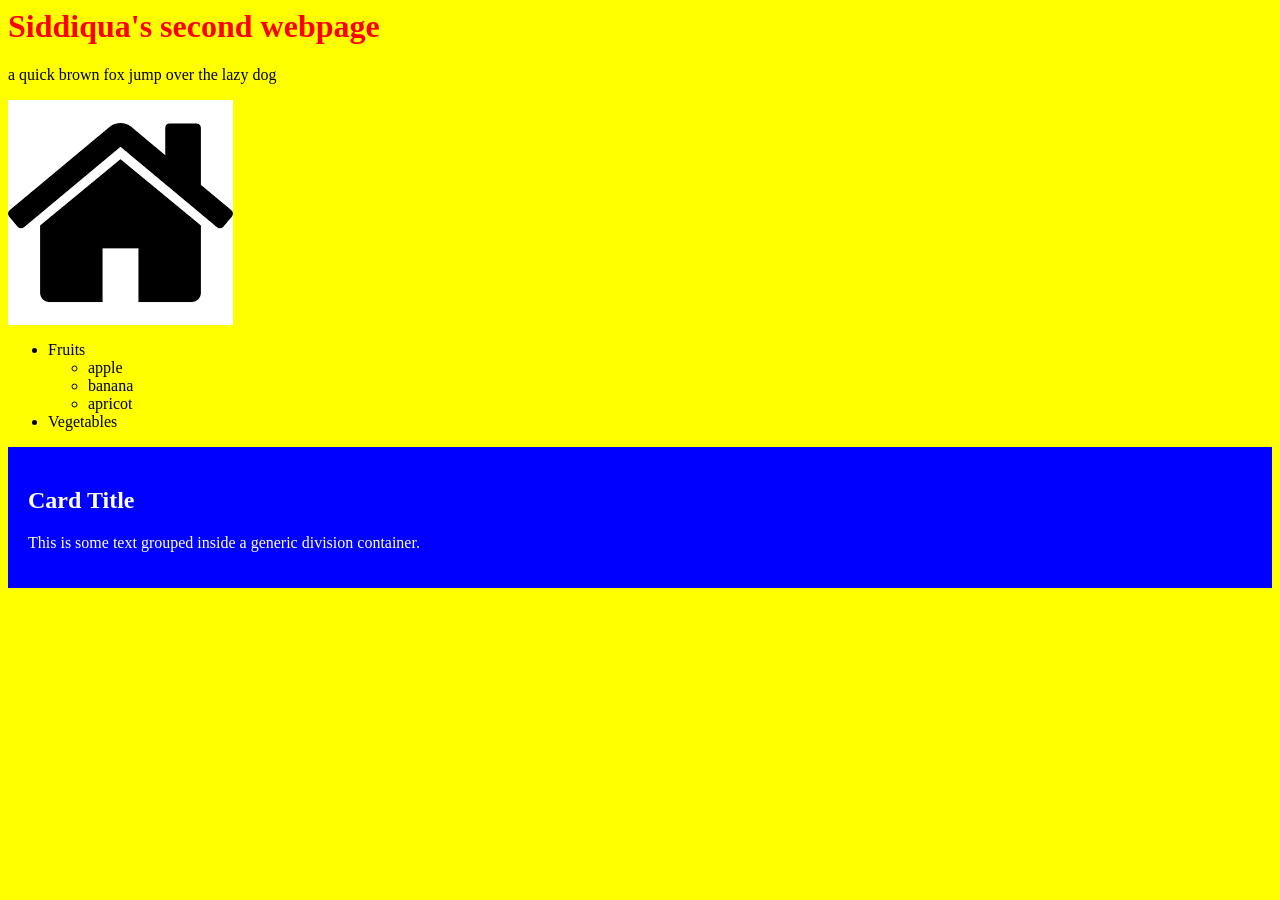
<file: index.html>
<html>
<head>
    <title>
        This is my second webpage
    </title>
    <link rel="stylesheet" href="sty.css">
</head>
<body>
    <h1>Siddiqua's second webpage</h1>
    <p>a quick brown fox jump over the lazy dog</p>
    <a href="https://en.wikipedia.org/wiki/Home_page">
    <img src="[data-uri]" alt="go to home page">
    </a>
     <ul>
        <li>Fruits
        <ul>
        <li>apple</li>
        <li>banana</li>
        <li>apricot</li>
        </ul>
        </li>
        <li>Vegetables</li>
     </ul>
     <div class="card-container">
  <h2>Card Title</h2>
  <p>This is some text grouped inside a generic division container.</p>
</div>
</body>
</html>
</file>
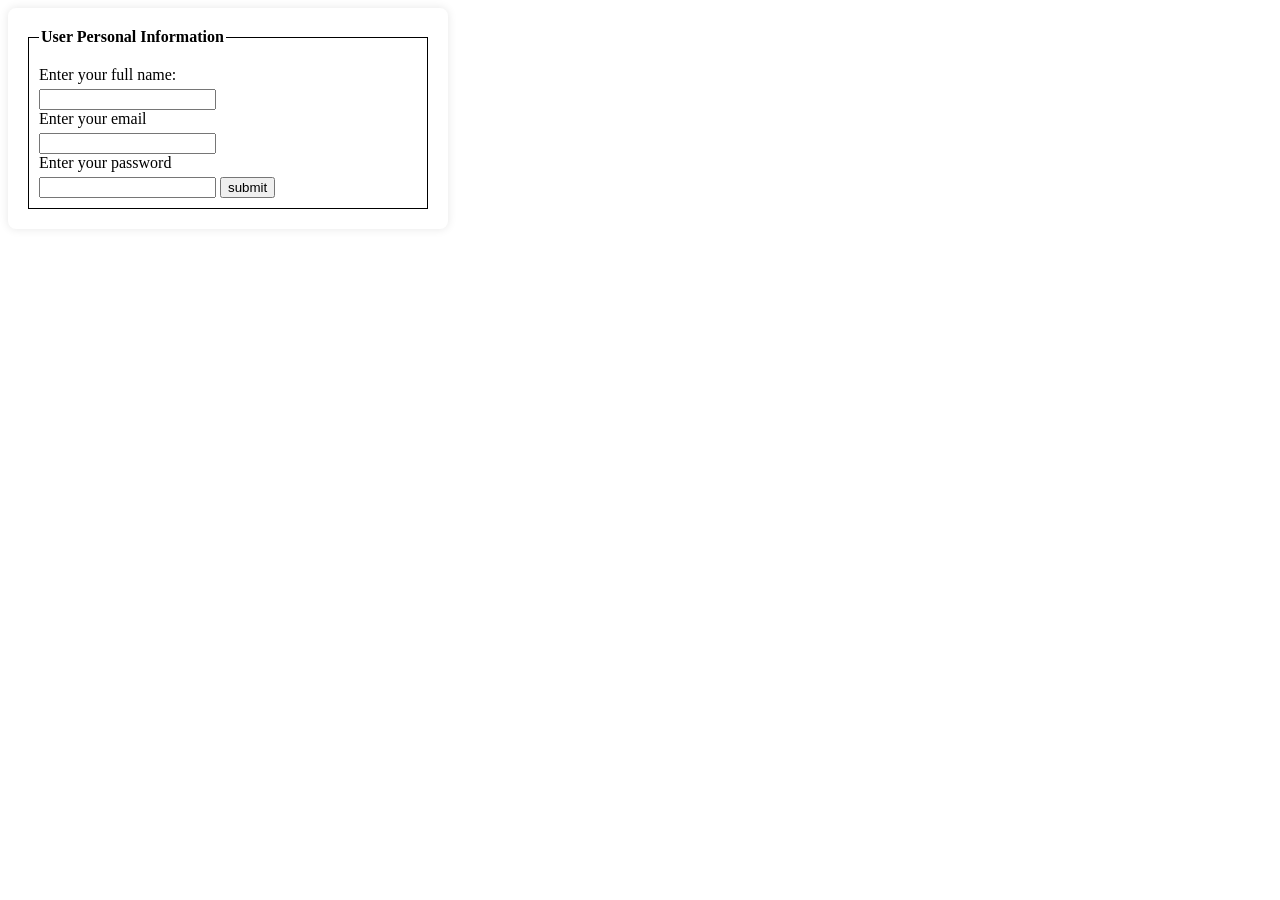
<file: form.html>
<html>
    <head>
        <title>HTML Form</title>
        <style>
        form {
            width: 400px;
            background-color: #fff;
            padding: 20px;
            border-radius: 8px;
            box-shadow: 0 0 10px rgba(0, 0, 0, 0.1);
        }
        fieldset {
            border: 1px solid black;
            padding: 10px;
            margin: 0;
        }
         legend {
            font-weight: bold;
            margin-bottom: 10px;
        }
        label {
            display: block;
            margin-bottom: 5px;
        }
        </style>
    </head>
    <body>
        <form>
            <fieldset>
                <legend>User Personal Information</legend>
                <label for="name">Enter your full name:</label>
                <input type="text" id="name" name="name" required />

                <label for="email">Enter your email</label>
                <input type="email" id="email" name="email" required/>

                <label for="password">Enter your password</label>
                <input type="text" id="password" name="password" required />

                <input type="submit" value="submit"/>
            </fieldset>
        </form>
    </body>
</html>
</file>
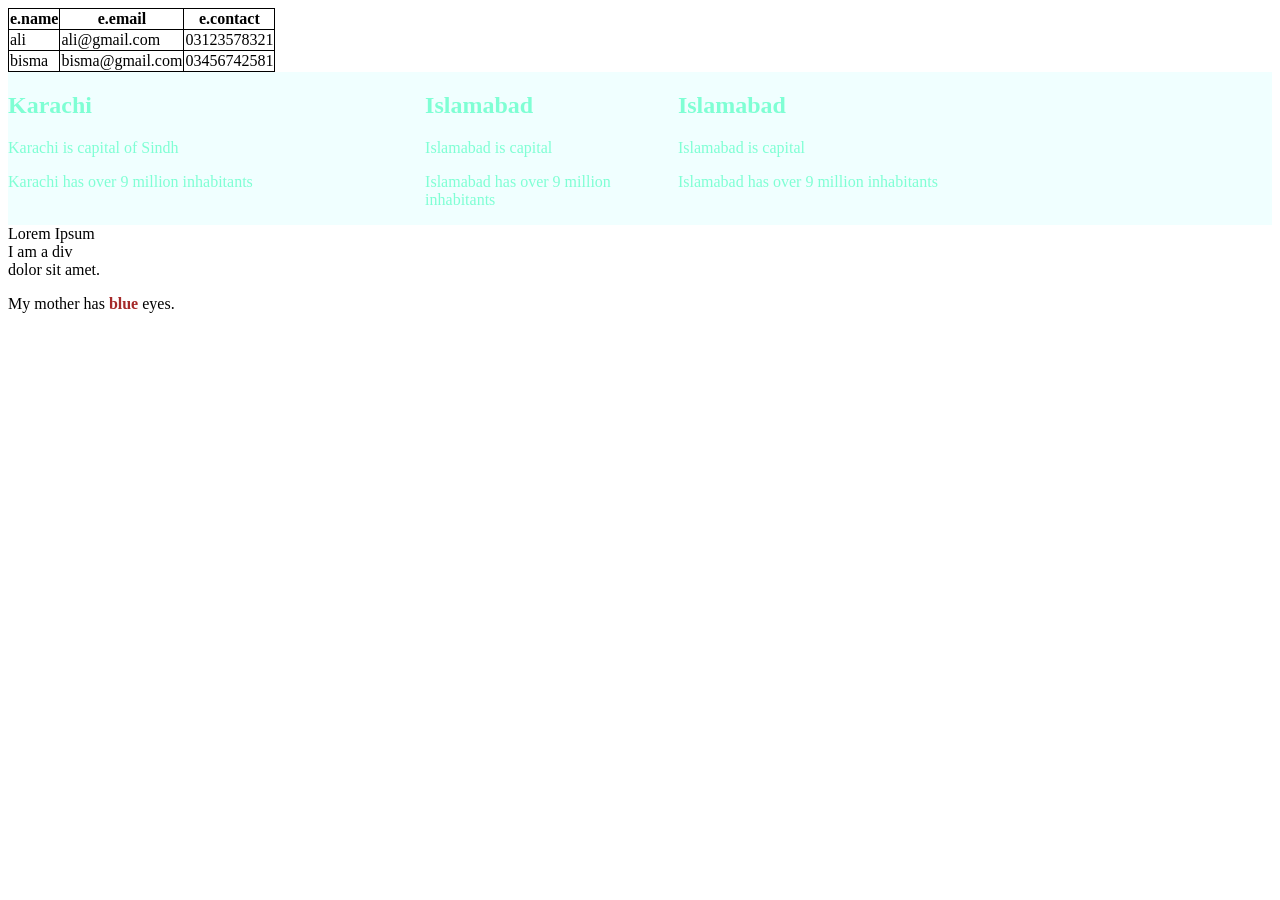
<file: main.html>
<html>
    <head>
        <style>
            table, th, td {
                border: 1px solid black;
                border-collapse: collapse;
            }

            .mycontainer{
              display: grid;
              grid-template-columns: 33% 20% 33%;
            }
            
            .highlight{
              color: brown;
              font-weight: bold;
            }

            .mycontainer{
              color:aquamarine;
              background-color: azure;
              background-image:url('https://media.istockphoto.com/id/523761634/photo/cute-panda-bear-climbing-in-tree.jpg?s=612x612&w=0&k=20&c=TxsmORsbuY1LpxQsc6T8fpWJo7lBwncciYhroAr8rXI=');
          
            }

          /*  .mycontainer{
              font-family: Arial, Helvetica, sans-serif;
              font-size: xx-large;
              font-weight: bold;
              line-height: 1.5;
            }*/
           
        </style>
    </head>
    <body>
    <table>
        <tr>
            <th>
             e.name 
            </th>
            <th>
            e.email
            </th>
            <th>
             e.contact
            </th>
        </tr>
     
        <tr>
          <td>
            ali
          </td>
          <td>
            ali@gmail.com
          </td>
        <td>
        03123578321
        </td>
         </tr>

         <tr>
          <td>
            bisma
          </td>
          <td>
            bisma@gmail.com
          </td>
        <td>
        03456742581
        </td>
         </tr>
    </table>
<div class="mycontainer">
  <div>
    <h2>Karachi</h2>
    <p>Karachi is capital of Sindh</p>
    <p>Karachi has over 9 million inhabitants</p>
  </div>
  
  <div>
    <h2>Islamabad</h2>
    <p>Islamabad is capital</p>
    <p>Islamabad has over 9 million inhabitants</p>
  </div>
  
    <div>
    <h2>Islamabad</h2>
    <p>Islamabad is capital</p>
    <p>Islamabad has over 9 million inhabitants</p>
  </div>
</div>
Lorem Ipsum <div>I am a div</div> dolor sit amet.


<p>My mother has <span class="highlight">blue</span> eyes.</p>
    </body>
</html>
</file>
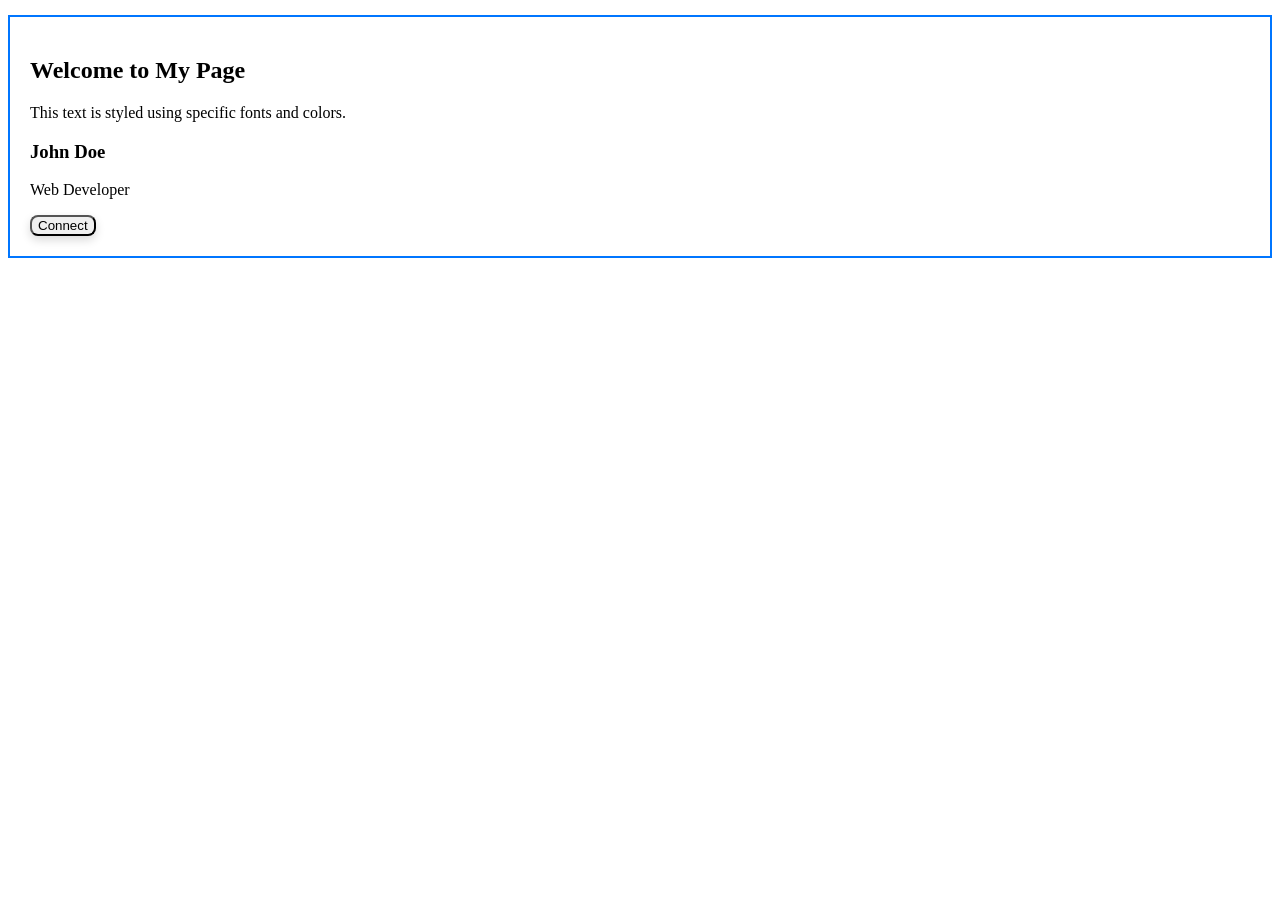
<file: practice.html>
<!DOCTYPE html>
<html lang="en">
<head>
  <meta charset="UTF-8">
  <meta name="viewport" content="width=device-width, initial-scale=1.0">
  <title>CSS Learning Layout</title>

 <link rel="stylesheet" href="styl.css"> 
  <!-- You would link your CSS file here, or put the styles in a <style> tag -->
</head>
<body>

  <!-- 1. The Container (Applies Padding, Border, and Margin) -->
  <div class="container">
    
    <!-- 2. The General Box (Applies Colors & Backgrounds) -->
    <div class="box">
      <!-- 3. Text Element (Applies Fonts, Sizes, and Weights) -->
      <h2 class="text-element">Welcome to My Page</h2>
      <p class="text-element">This text is styled using specific fonts and colors.</p>
    </div>

    <!-- 4. The Profile Card (Combines Width, Height, Radius, and Shadow) -->
    <div class="profile-card">
      <h3 class="text-element">John Doe</h3>
      <p class="text-element">Web Developer</p>
      
      <!-- 5. Modern Button (Applies Border Radius & Box Shadow) -->
      <button class="modern-button">Connect</button>
    </div>

  </div>

</body>
</html>
</file>
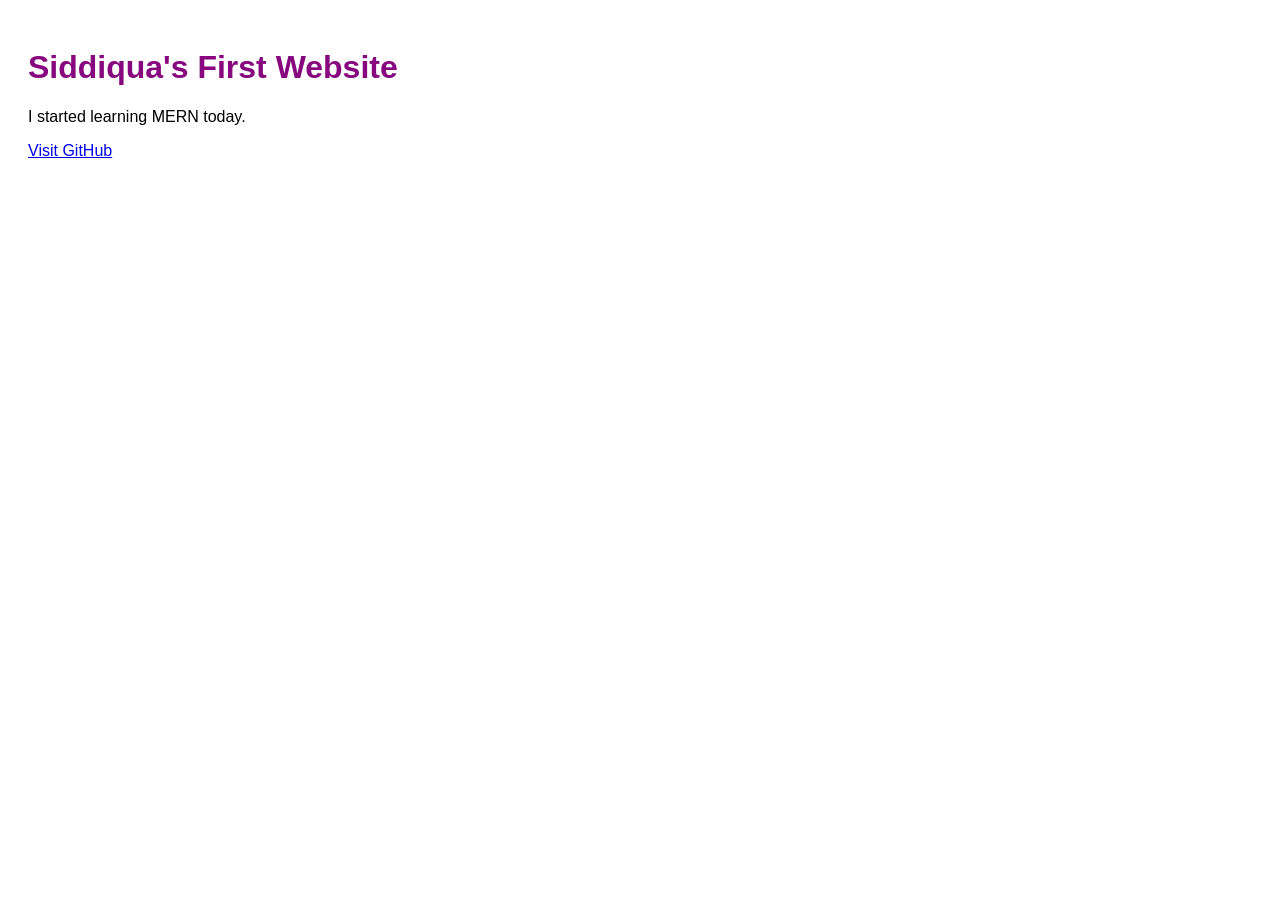
<file: tryone.html>
<!DOCTYPE html>
<html>
<head>
    <title>My First Webpage</title>
</head>
<body>

    <h1>Siddiqua's First Website</h1>

    <p>I started learning MERN today.</p>

    <a href="https://github.com">
        Visit GitHub
    </a>

</body>
</html>

<head>
    <title>My First Webpage</title>
    <link rel="stylesheet" href="style.css">
</head>
</file>
<file: sty.css>
body{
    background-color: yellow;
}

h1{
    color: red;
}

.card-container {
    background-color: blue;
    color: white;
    padding: 20px;
}
</file>
<file: styl.css>
.container {
    padding: 20px;
    border: 2px solid #0076ff;
    margin: 15px auto;

}

.card{
    width: 300px;

}

.modern-button{
    border-radius: 8px;
    box-shadow: 0px 4px 10px rgba(0,0,0,0.15);
}
</file>
<file: style.css>
body {
    font-family: Arial;
    padding: 20px;
}

h1 {
    color: rgb(134, 7, 126);
}
</file>
